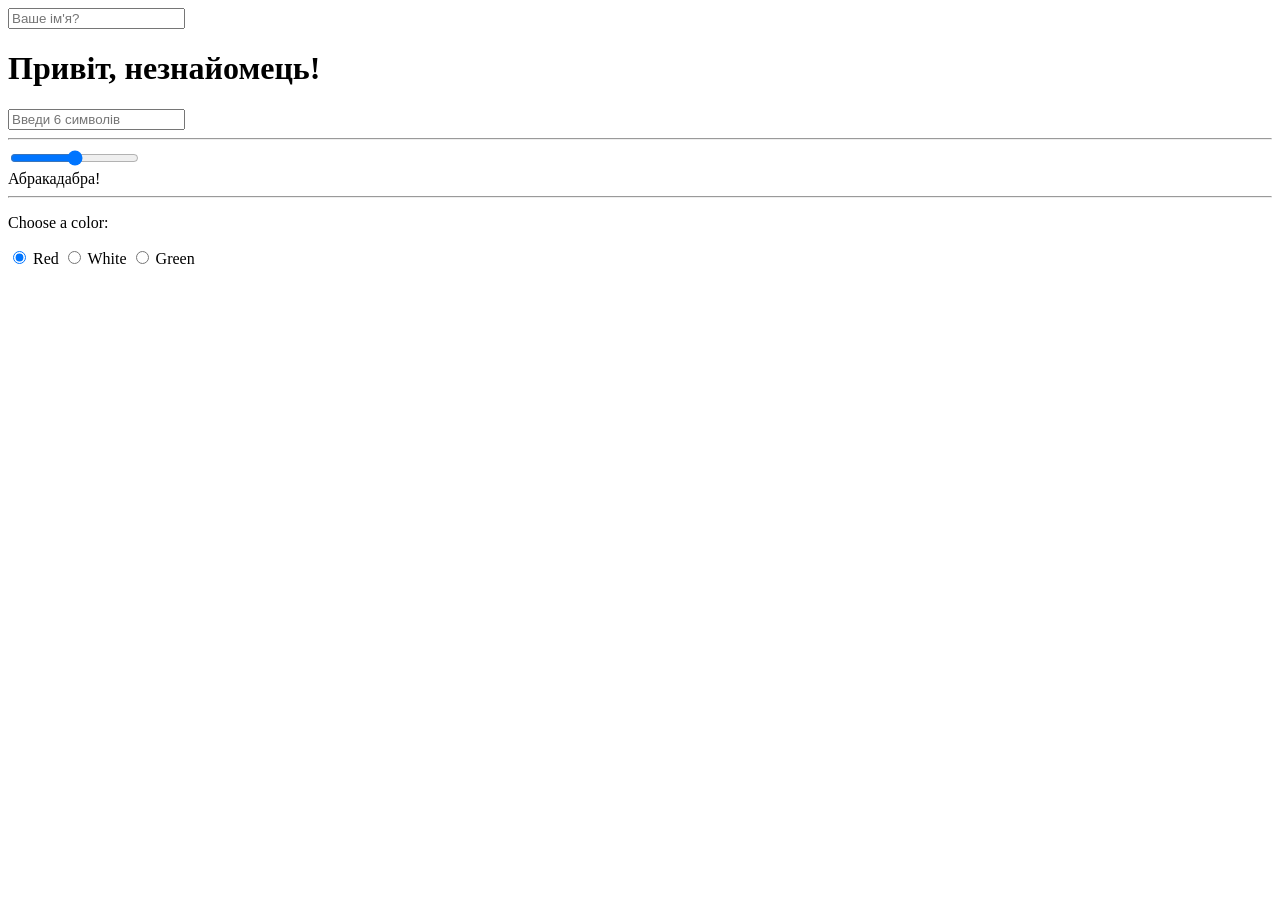
<file: events/index.html>
<!DOCTYPE html>
<html lang="en">
<head>
    <meta charset="UTF-8">
    <meta name="viewport" content="width=device-width, initial-scale=1.0">
    <title>Document</title>
</head>
<body>
    
    <input type="text" placeholder="Ваше ім'я?" id="name-input" />
    <h1>Привіт, <span id="name-output">незнайомець</span>!</h1>

    <input
       type="text"
       id="validation-input"
       data-length="6"
       placeholder="Введи 6 символів"/>


<hr>

 <input id="font-size-control" type="range" />
 <br />
 <span id="text">Абракадабра!</span>

<hr>



<form>
  <p>Choose a color:</p>
  <label>
    <input type="radio" name="color" value="red" checked />
    Red
  </label>
  <label>
    <input type="radio" name="color" value="white" />
    White
  </label>
  <label>
    <input type="radio" name="color" value="green" />
    Green
  </label>
</form>



    <script type="module" src="./script.js"></script>
</body>
</html>
</file>
